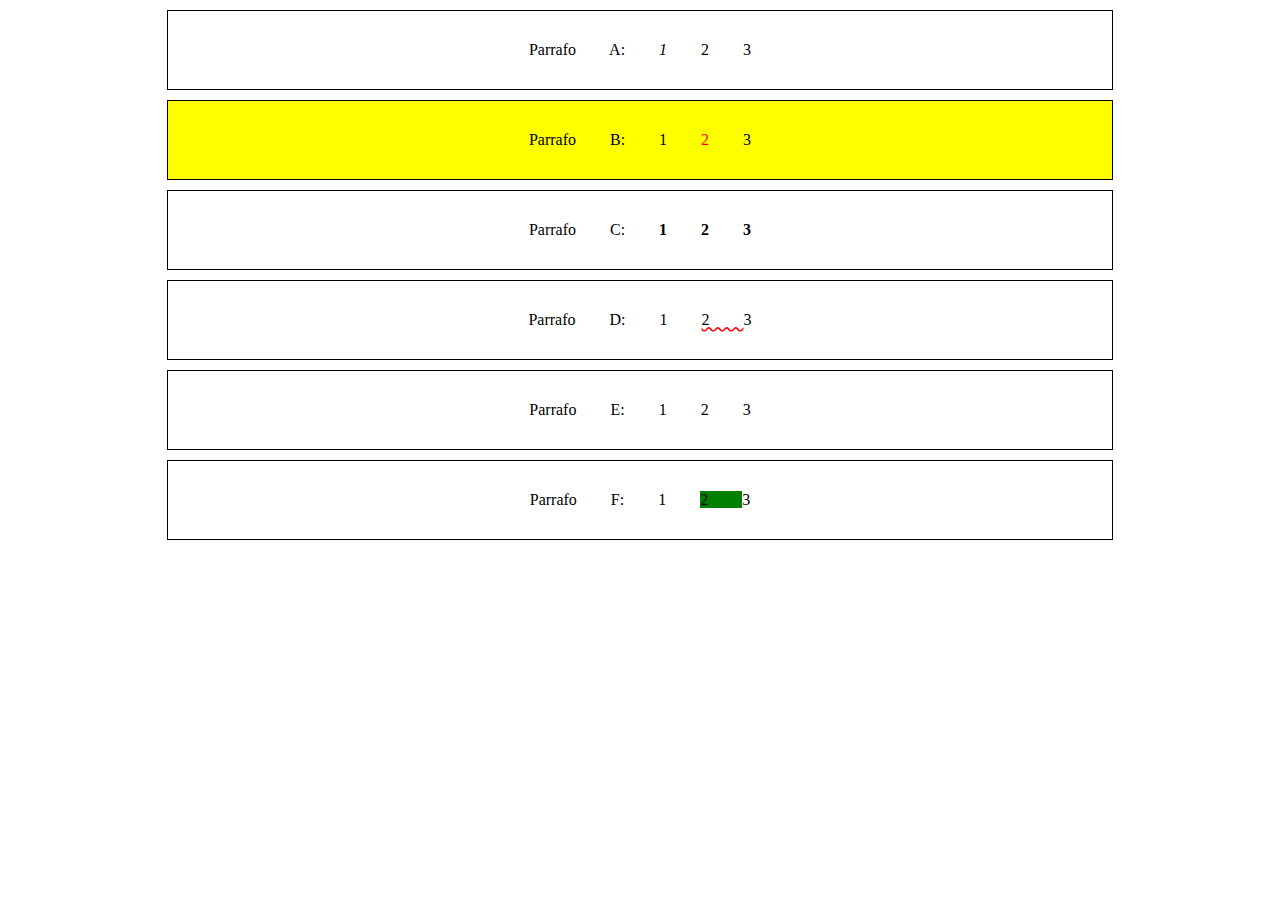
<file: Part2/index.html>
<!DOCTYPE html>
<html lang="es">
<head>
    <meta charset="UTF-8">
    <meta name="viewport" content="width=device-width, initial-scale=1.0">
    <title>Segunda parte de 12/11/2024</title>
    <link rel="stylesheet" href="..//Part2/CSS/estilo.css">
</head>

<body>
    <p>Parrafo A: <span> 1 </span><span> 2 </span><span> 3 </span></p>
    <p>Parrafo B: <span> 1 </span><span> 2 </span><span> 3 </span></p>
    <p>Parrafo C: <span> 1 </span><span> 2 </span><span> 3 </span></p>
    <p>Parrafo D: <span> 1 </span><span> 2 </span><span> 3 </span></p>
    <p>Parrafo E: <span> 1 </span><span> 2 </span><span> 3 </span></p>
    <p>Parrafo F: <span> 1 </span><span> 2 </span><span> 3 </span></p>
</body>
</html>
</file>
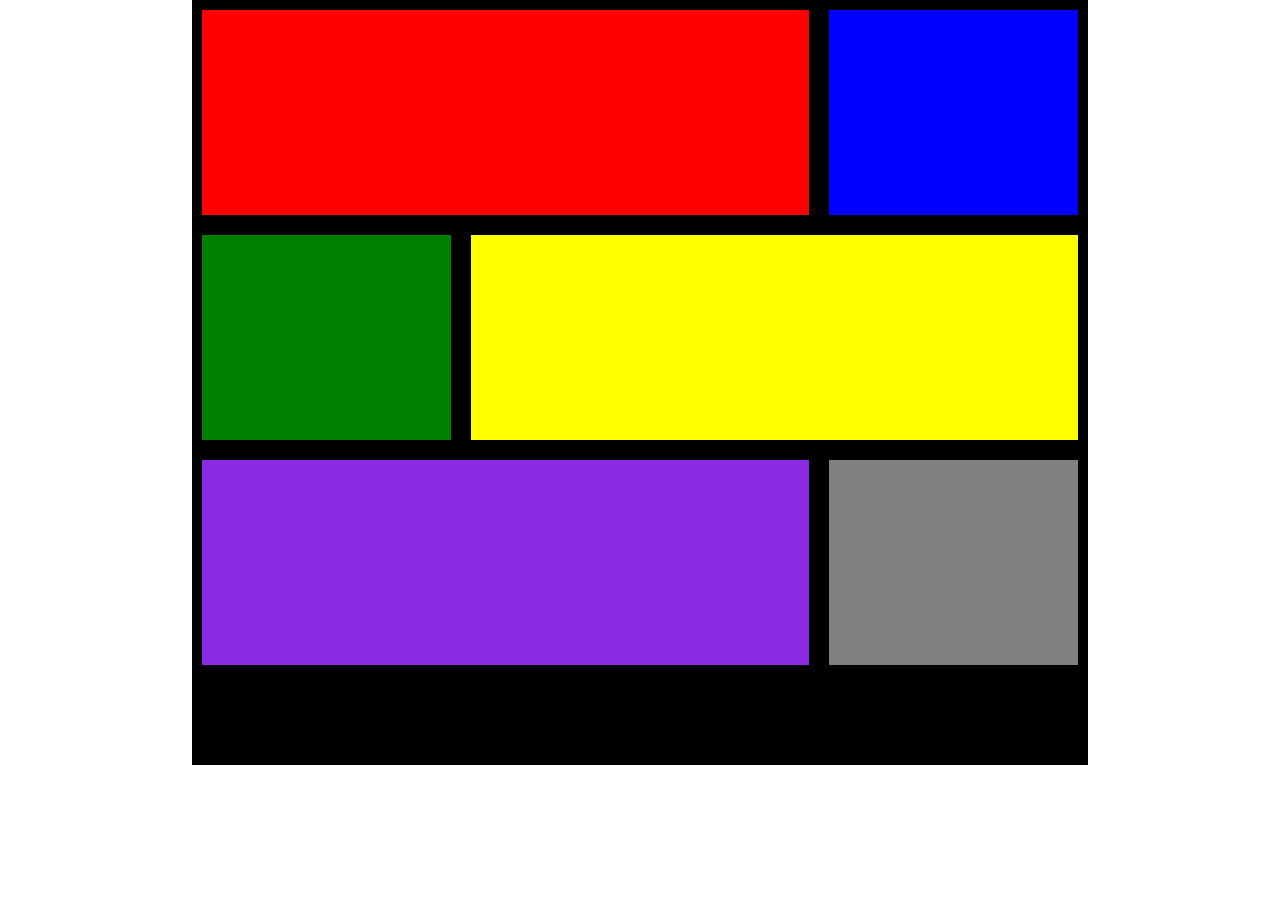
<file: Part3/index.html>
<!DOCTYPE html>
<html lang="es">
<head>
    <meta charset="UTF-8">
    <meta name="viewport" content="width=device-width, initial-scale=1.0">
    <title>Parte3 de clase de 12/11/2024</title>
    <link rel="stylesheet" href="..//Part3/CSS/estilo.css">
</head>
<body>

    <div></div>
    <div></div>
    <div></div>
    <div></div>
    <div></div>
    <div></div>
    <div></div>

</body>
</html>
</file>
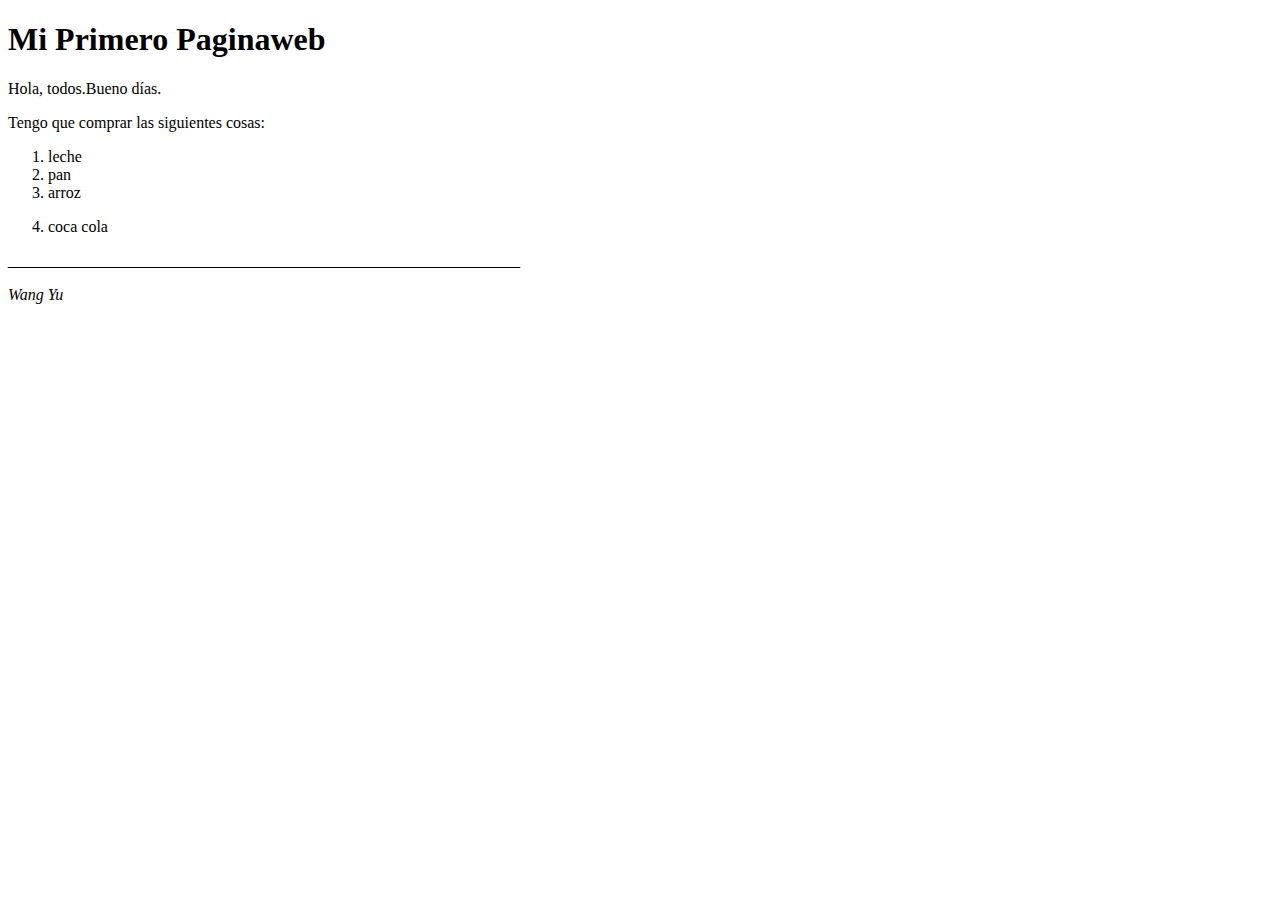
<file: EJERCICIO001/PrimeroDocumento.html>
<!DOCTYPE html>
<html lang="es">


<head>
    <meta charset="UTF-8">
    <meta name="viewport" content="width=device-width, initial-scale=1.0">
    <title>Mi Primero Paginaweb</title>
</head>

<body>
   <h1>Mi Primero Paginaweb</h1>
    <p>Hola, todos.Bueno días.</p>
    <p>Tengo que comprar las siguientes cosas:</p>
    <ol>
        <li>leche</li>
        <li>pan</li>
        <li>arroz</li>
        <li><p>coca cola</p></li>
   </ol>
    <p>________________________________________________________________</p>
    <address>Wang Yu</address>
</body>


</html>
</file>
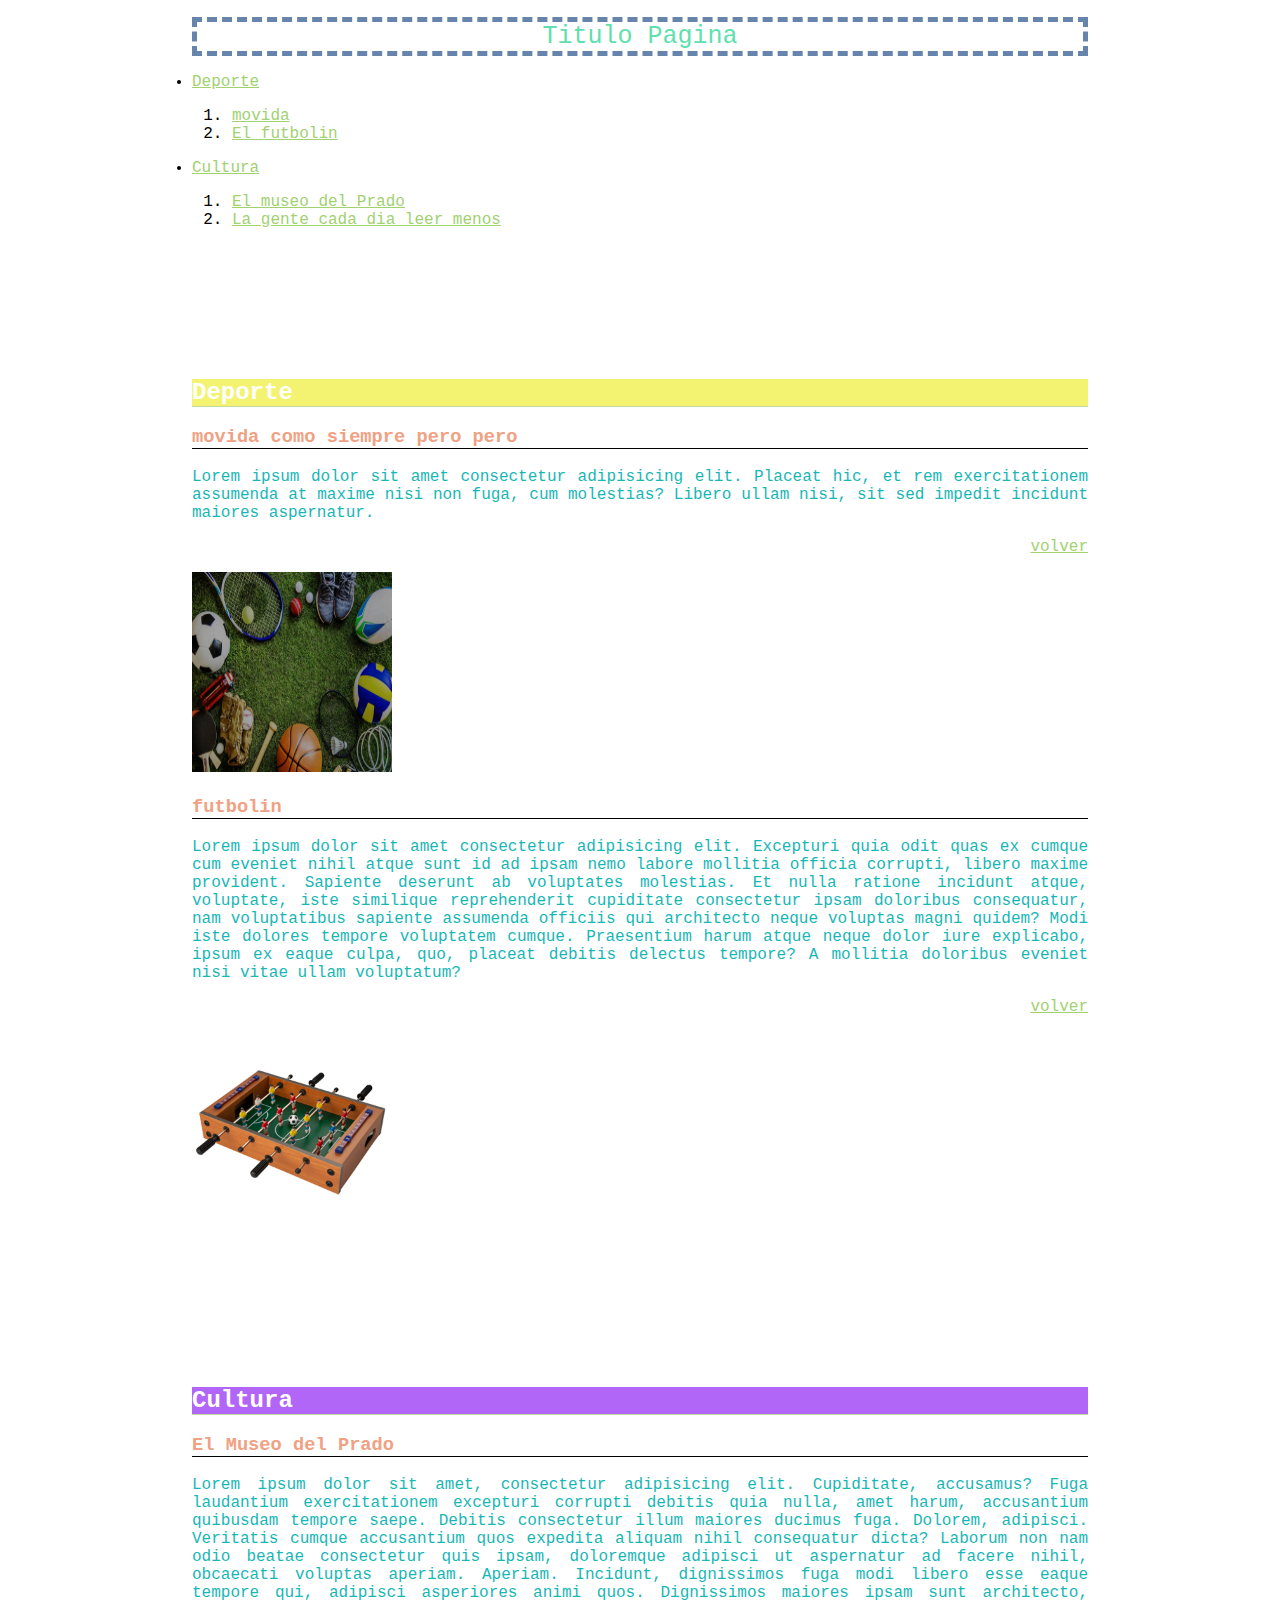
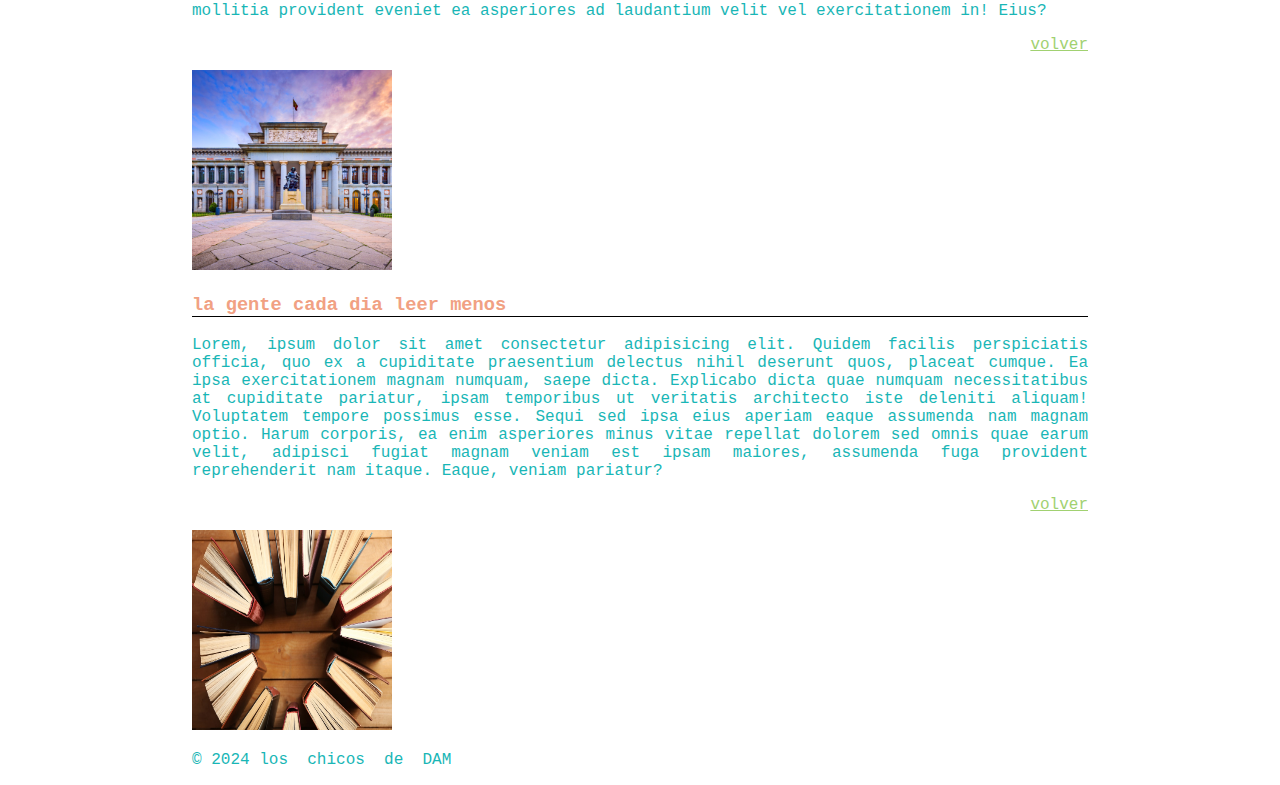
<file: EJERCICIO003/Principal.html>
<!DOCTYPE html>
<html lang="en">
<head>
    <meta charset="UTF-8">
    <meta name="viewport" content="width=, initial-scale=1.0">
    <link rel="stylesheet" href="estilo.css">
    <title>Ejercicio003</title>
</head>
<body>
    <header>
            <h1 id="volver">Titulo Pagina</h1>
            <nav>
                <oi>
                     <li><a 
                        href="#deporte">Deporte</a> 
                        <ol>
                            <li><a href="#movida">movida</a></li>
                            <li><a href="#futbolin">El futbolin</a> </li>
                        </ol>
                     </li>

                     <li><a href="#cultura">Cultura</a> 
                         <ol>
                             <li><a href="#museo">El museo del Prado</a></li>
                             <li><a href="#leer">La gente cada dia leer menos</a></li>
                         </ol>
                     </li>
                </oi>
            </nav>
    </header>
    <main>
          <section>
            <h2 id="deporte">Deporte</h2>
            <article>
                <h3 id="movida">movida como siempre pero pero</h3> 
                <p>
                    Lorem ipsum dolor sit amet consectetur adipisicing elit. Placeat hic, et rem exercitationem assumenda at maxime nisi non fuga, cum molestias? Libero ullam nisi, sit sed impedit incidunt maiores aspernatur.
                <p class="volver">
                    <a href="#volver">volver</a>
                </p>
                </p>
                <img src="img/deporte.jpg" width="200px" height="200px" alt="deporte">
            </article>
        <article>
            <h3 id="futbolin">futbolin</h3>
            <p>
                Lorem ipsum dolor sit amet consectetur adipisicing elit. Excepturi quia odit quas ex cumque cum eveniet nihil atque sunt id ad ipsam nemo labore mollitia officia corrupti, libero maxime provident.
                Sapiente deserunt ab voluptates molestias. Et nulla ratione incidunt atque, voluptate, iste similique reprehenderit cupiditate consectetur ipsam doloribus consequatur, nam voluptatibus sapiente assumenda officiis qui architecto neque voluptas magni quidem?
                Modi iste dolores tempore voluptatem cumque. Praesentium harum atque neque dolor iure explicabo, ipsum ex eaque culpa, quo, placeat debitis delectus tempore? A mollitia doloribus eveniet nisi vitae ullam voluptatum?
            </p>
            <p class="volver">
                <a href="#volver">volver</a>
            </p>
            <img src="img/futbolin.jpg" width="200px" height="200px" alt="futbolin">
        </article>
          </section>
          <section>
            <h2 id="cultura">Cultura</h2>
            <article>
                <h3 id="museo">El Museo del Prado</h3>
                <p>
                    Lorem ipsum dolor sit amet, consectetur adipisicing elit. Cupiditate, accusamus? Fuga laudantium exercitationem excepturi corrupti debitis quia nulla, amet harum, accusantium quibusdam tempore saepe. Debitis consectetur illum maiores ducimus fuga.
                    Dolorem, adipisci. Veritatis cumque accusantium quos expedita aliquam nihil consequatur dicta? Laborum non nam odio beatae consectetur quis ipsam, doloremque adipisci ut aspernatur ad facere nihil, obcaecati voluptas aperiam. Aperiam.
                    Incidunt, dignissimos fuga modi libero esse eaque tempore qui, adipisci asperiores animi quos. Dignissimos maiores ipsam sunt architecto, mollitia provident eveniet ea asperiores ad laudantium velit vel exercitationem in! Eius?
                </p>
                <p class="volver">
                    <a href="#volver">volver</a>
                </p>
                <img src="img/Museo del Prado.jpg" width="200px" height="200px" alt="museo">
            </article>
            <article>
                <h3 id="leer">
                    la gente cada dia leer menos
                </h3>
                <p>
                    Lorem, ipsum dolor sit amet consectetur adipisicing elit. Quidem facilis perspiciatis officia, quo ex a cupiditate praesentium delectus nihil deserunt quos, placeat cumque. Ea ipsa exercitationem magnam numquam, saepe dicta.
                    Explicabo dicta quae numquam necessitatibus at cupiditate pariatur, ipsam temporibus ut veritatis architecto iste deleniti aliquam! Voluptatem tempore possimus esse. Sequi sed ipsa eius aperiam eaque assumenda nam magnam optio.
                    Harum corporis, ea enim asperiores minus vitae repellat dolorem sed omnis quae earum velit, adipisci fugiat magnam veniam est ipsam maiores, assumenda fuga provident reprehenderit nam itaque. Eaque, veniam pariatur?
                </p>
                <p class="volver">
                    <a href="#volver">volver</a>
                </p>
                <img src="img/Libros.jpg" width="200px" height="200px" alt="Libros">

            </article>
          </section>
    </main>
    <footer>
        <p>&copy; 2024 los&nbsp; chicos&nbsp; de&nbsp; DAM</p>
    </footer>
</body>
</html>
</file>
<file: Part2/CSS/estilo.css>
p{
    width: 70%;
    border: 1px solid black;
    margin: 10px auto;
    padding: 30px;
    text-align: center;
    word-spacing: 30px;
    
}

p:nth-child(1) span:first-child {
    font-style: italic;
}

p:nth-child(2){
    background-color: yellow;
}


p:nth-child(2) span:nth-child(2){
    color:red;
}

p:nth-child(3) span{
    font-weight: bold;
}


p:nth-child(4) span:first-child:hover~span{
    color: yellow;
    border: 1px solid green;
}


p:nth-last-child(3) span:nth-last-child(2){
    text-decoration: underline wavy red;
    display: inline;
}

p:nth-child(6) span:nth-child(2){
    background-color: green;
}
</file>
<file: Part3/CSS/estilo.css>
body{
    width: 70%;
    height: 100vh;
    margin: auto;
    font-size: 0;
}

div{
    height: 25%;
    background-color: red;
    width: 50%;
    display: inline-block;
    font-size: 12px;
    border: 10px solid black;
    box-sizing: border-box;
}

div:nth-child(1){
    width: 70%;
}

div:nth-child(2){
    width: 30%;
    background-color: blue;
}

div:nth-child(3){
    width: 30%;
    background-color: green;
}

div:nth-child(4){
    width: 70%;
    background-color: yellow;
}

div:nth-child(5){
    width: 70%;
    background-color: blueviolet;
}

div:nth-child(6){
    width: 30%;
    background-color: gray;
}

div:nth-child(7){
    height: 10%;
    width: 100%;
    background-color: black;
}
/*
div:last-child{
    height: 10%;
    width: 100%;
    background-color: black;
}*/
</file>
<file: EJERCICIO003/estilo.css>
body {
    width: 70%;
    margin: auto;
    font-family: 'Courier New', Courier, monospace;
    /* an-serif y serif*/
}

h1{
    text-align: center;
    color: rgb(94, 223, 173);
    font-size: 25px; 
    font-weight: normal;/*normal o bold*/
   border: 5px dashed rgb(102, 132, 172);
}


h2{
    background-color: rgb(235, 154, 154);
    color: white;
    border-bottom:  1px solid rgb(196, 216, 164);
}

h2#deporte{
    background-color: rgb(243, 243, 113);
    margin-top: 150px;
}

#cultura{
    background-color: rgb(177, 102, 247);
    margin-top: 150px;
}

h3{
    color: rgb(241, 161, 131);
    border-bottom: 1px solid black;
}

p{
    text-align: justify;
    color: rgb(25, 182, 182);
}

p.volver{
    text-align: right;
    
}

a{
    color: rgb(161, 209, 113);
}

a:hover{
    background-color:rgb(161, 209, 113) ;
    color: white;
}

li:hover{
    background-color: rgb(231, 233, 94);
}


/* text-decoration: underline;   solo texto
border-bottom: 1px solid rgb(185, 93, 59);   todo fila
*/


/*
margin :  top right bottom left
*/
</file>
